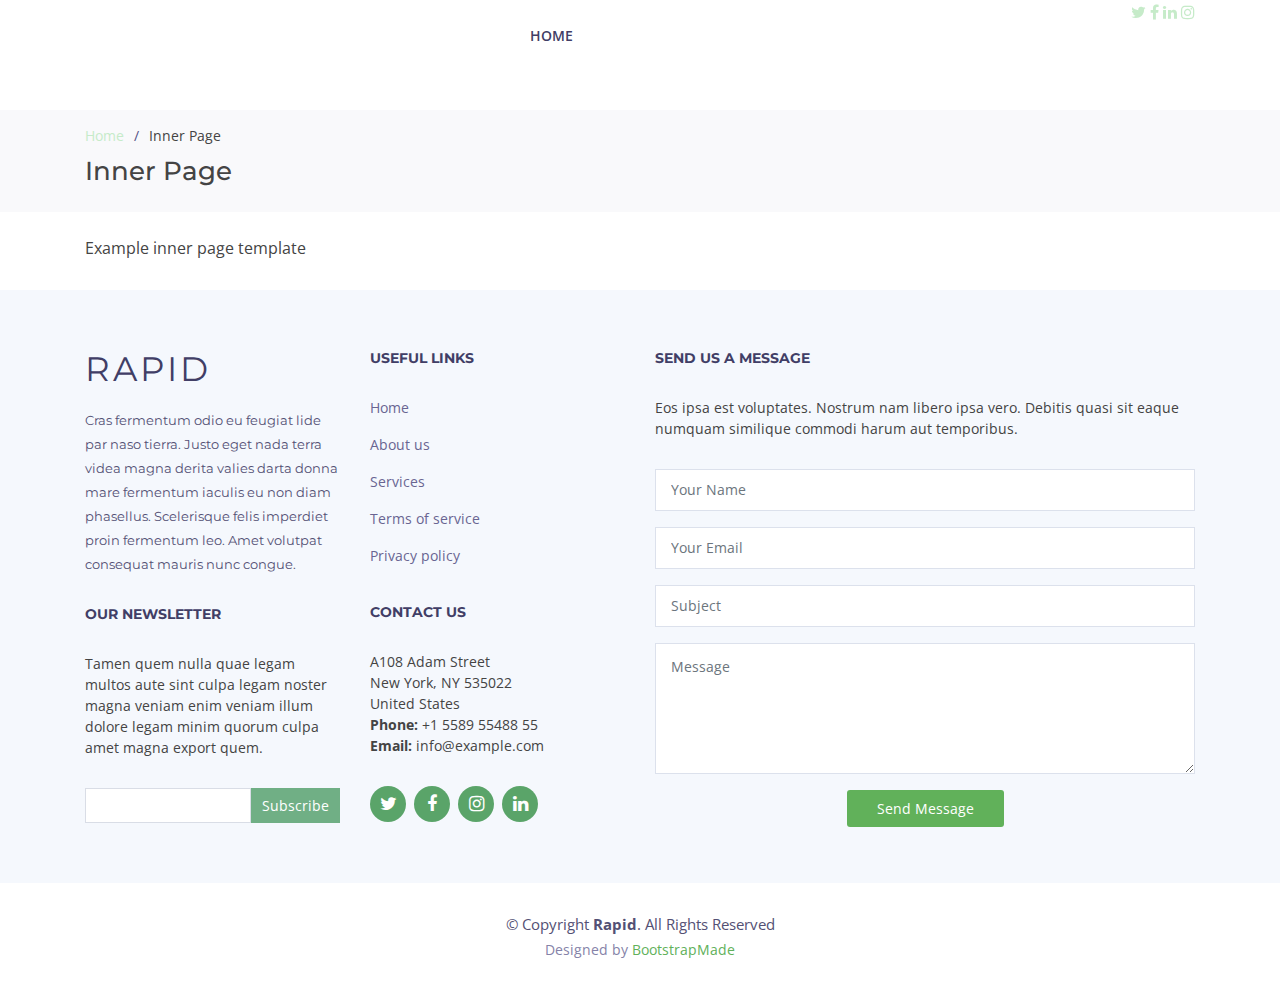
<file: inner-page.html>
<!DOCTYPE html>
<html lang="en">

<head>
  <meta charset="utf-8">
  <meta content="width=device-width, initial-scale=1.0" name="viewport">

  <title>Inner Page - Rapid Bootstrap Template</title>
  <meta content="" name="descriptison">
  <meta content="" name="keywords">

  <!-- Favicons -->
  <link href="assets/img/favicon.png" rel="icon">
  <link href="assets/img/apple-touch-icon.png" rel="apple-touch-icon">

  <!-- Google Fonts -->
  <link href="https://fonts.googleapis.com/css?family=Open+Sans:300,300i,400,400i,600,600i,700,700i|Montserrat:300,400,500,600,700" rel="stylesheet">

  <!-- Vendor CSS Files -->
  <link href="assets/vendor/bootstrap/css/bootstrap.min.css" rel="stylesheet">
  <link href="assets/vendor/font-awesome/css/font-awesome.min.css" rel="stylesheet">
  <link href="assets/vendor/ionicons/css/ionicons.min.css" rel="stylesheet">
  <link href="assets/vendor/venobox/venobox.css" rel="stylesheet">
  <link href="assets/vendor/owl.carousel/assets/owl.carousel.min.css" rel="stylesheet">
  <link href="assets/vendor/aos/aos.css" rel="stylesheet">

  <!-- Template Main CSS File -->
  <link href="assets/css/style.css" rel="stylesheet">

  <!-- =======================================================
  * Template Name: Rapid - v2.2.0
  * Template URL: https://bootstrapmade.com/rapid-multipurpose-bootstrap-business-template/
  * Author: BootstrapMade.com
  * License: https://bootstrapmade.com/license/
  ======================================================== -->
</head>

<body>

  <!-- ======= Top Bar ======= -->
  <div id="topbar" class="d-none d-lg-flex align-items-end fixed-top ">
    <div class="container d-flex justify-content-end">
      <div class="social-links">
        <a href="#" class="twitter"><i class="fa fa-twitter"></i></a>
        <a href="#" class="facebook"><i class="fa fa-facebook"></i></a>
        <a href="#" class="linkedin"><i class="fa fa-linkedin"></i></a>
        <a href="#" class="instagram"><i class="fa fa-instagram"></i></a>
      </div>
    </div>
  </div>

  <!-- ======= Header ======= -->
  <header id="header" class="fixed-top ">
    <div class="container d-flex align-items-center">

      <h1 class="logo mr-auto"><a href="index.html">Rapid</a></h1>
      <!-- Uncomment below if you prefer to use an image logo -->
      <!-- <a href="index.html" class="logo mr-auto"><img src="assets/img/logo.png" alt="" class="img-fluid"></a>-->

      <nav class="main-nav d-none d-lg-block">
        <ul>
          <li class="active"><a href="index.html">Home</a></li>
          <li><a href="#about">About Us</a></li>
          <li><a href="#services">Services</a></li>
          <li><a href="#portfolio">Portfolio</a></li>
          <li><a href="#team">Team</a></li>
          <li class="drop-down"><a href="">Drop Down</a>
            <ul>
              <li><a href="#">Drop Down 1</a></li>
              <li class="drop-down"><a href="#">Drop Down 2</a>
                <ul>
                  <li><a href="#">Deep Drop Down 1</a></li>
                  <li><a href="#">Deep Drop Down 2</a></li>
                  <li><a href="#">Deep Drop Down 3</a></li>
                  <li><a href="#">Deep Drop Down 4</a></li>
                  <li><a href="#">Deep Drop Down 5</a></li>
                </ul>
              </li>
              <li><a href="#">Drop Down 3</a></li>
              <li><a href="#">Drop Down 4</a></li>
              <li><a href="#">Drop Down 5</a></li>
            </ul>
          </li>
          <li><a href="#footer">Contact Us</a></li>
        </ul>
      </nav><!-- .main-nav-->

    </div>
  </header><!-- End Header -->

  <main id="main">

    <!-- ======= Breadcrumbs ======= -->
    <section id="breadcrumbs" class="breadcrumbs">
      <div class="container">

        <ol>
          <li><a href="index.html">Home</a></li>
          <li>Inner Page</li>
        </ol>
        <h2>Inner Page</h2>

      </div>
    </section><!-- End Breadcrumbs -->

    <section class="inner-page pt-4">
      <div class="container">
        <p>
          Example inner page template
        </p>
      </div>
    </section>

  </main><!-- End #main -->

  <!-- ======= Footer ======= -->
  <footer id="footer" class="section-bg">
    <div class="footer-top">
      <div class="container">

        <div class="row">

          <div class="col-lg-6">

            <div class="row">

              <div class="col-sm-6">

                <div class="footer-info">
                  <h3>Rapid</h3>
                  <p>Cras fermentum odio eu feugiat lide par naso tierra. Justo eget nada terra videa magna derita valies darta donna mare fermentum iaculis eu non diam phasellus. Scelerisque felis imperdiet proin fermentum leo. Amet volutpat consequat mauris nunc congue.</p>
                </div>

                <div class="footer-newsletter">
                  <h4>Our Newsletter</h4>
                  <p>Tamen quem nulla quae legam multos aute sint culpa legam noster magna veniam enim veniam illum dolore legam minim quorum culpa amet magna export quem.</p>
                  <form action="" method="post">
                    <input type="email" name="email"><input type="submit" value="Subscribe">
                  </form>
                </div>

              </div>

              <div class="col-sm-6">
                <div class="footer-links">
                  <h4>Useful Links</h4>
                  <ul>
                    <li><a href="#">Home</a></li>
                    <li><a href="#about">About us</a></li>
                    <li><a href="#">Services</a></li>
                    <li><a href="#">Terms of service</a></li>
                    <li><a href="#">Privacy policy</a></li>
                  </ul>
                </div>

                <div class="footer-links">
                  <h4>Contact Us</h4>
                  <p>
                    A108 Adam Street <br>
                    New York, NY 535022<br>
                    United States <br>
                    <strong>Phone:</strong> +1 5589 55488 55<br>
                    <strong>Email:</strong> info@example.com<br>
                  </p>
                </div>

                <div class="social-links">
                  <a href="#" class="twitter"><i class="fa fa-twitter"></i></a>
                  <a href="#" class="facebook"><i class="fa fa-facebook"></i></a>
                  <a href="#" class="instagram"><i class="fa fa-instagram"></i></a>
                  <a href="#" class="linkedin"><i class="fa fa-linkedin"></i></a>
                </div>

              </div>

            </div>

          </div>

          <div class="col-lg-6">

            <div class="form">

              <h4>Send us a message</h4>
              <p>Eos ipsa est voluptates. Nostrum nam libero ipsa vero. Debitis quasi sit eaque numquam similique commodi harum aut temporibus.</p>

              <form action="forms/contact.php" method="post" role="form" class="php-email-form">
                <div class="form-group">
                  <input type="text" name="name" class="form-control" id="name" placeholder="Your Name" data-rule="minlen:4" data-msg="Please enter at least 4 chars" />
                  <div class="validate"></div>
                </div>
                <div class="form-group">
                  <input type="email" class="form-control" name="email" id="email" placeholder="Your Email" data-rule="email" data-msg="Please enter a valid email" />
                  <div class="validate"></div>
                </div>
                <div class="form-group">
                  <input type="text" class="form-control" name="subject" id="subject" placeholder="Subject" data-rule="minlen:4" data-msg="Please enter at least 8 chars of subject" />
                  <div class="validate"></div>
                </div>
                <div class="form-group">
                  <textarea class="form-control" name="message" rows="5" data-rule="required" data-msg="Please write something for us" placeholder="Message"></textarea>
                  <div class="validate"></div>
                </div>

                <div class="mb-3">
                  <div class="loading">Loading</div>
                  <div class="error-message"></div>
                  <div class="sent-message">Your message has been sent. Thank you!</div>
                </div>

                <div class="text-center"><button type="submit" title="Send Message">Send Message</button></div>
              </form>

            </div>

          </div>

        </div>

      </div>
    </div>

    <div class="container">
      <div class="copyright">
        &copy; Copyright <strong>Rapid</strong>. All Rights Reserved
      </div>
      <div class="credits">
        <!--
        All the links in the footer should remain intact.
        You can delete the links only if you purchased the pro version.
        Licensing information: https://bootstrapmade.com/license/
        Purchase the pro version with working PHP/AJAX contact form: https://bootstrapmade.com/buy/?theme=Rapid
      -->
        Designed by <a href="https://bootstrapmade.com/">BootstrapMade</a>
      </div>
    </div>
  </footer><!-- End  Footer -->

  <a href="#" class="back-to-top"><i class="fa fa-chevron-up"></i></a>

  <!-- Vendor JS Files -->
  <script src="assets/vendor/jquery/jquery.min.js"></script>
  <script src="assets/vendor/bootstrap/js/bootstrap.bundle.min.js"></script>
  <script src="assets/vendor/jquery.easing/jquery.easing.min.js"></script>
  <script src="assets/vendor/php-email-form/validate.js"></script>
  <script src="assets/vendor/isotope-layout/isotope.pkgd.min.js"></script>
  <script src="assets/vendor/counterup/counterup.min.js"></script>
  <script src="assets/vendor/venobox/venobox.min.js"></script>
  <script src="assets/vendor/owl.carousel/owl.carousel.min.js"></script>
  <script src="assets/vendor/waypoints/jquery.waypoints.min.js"></script>
  <script src="assets/vendor/aos/aos.js"></script>

  <!-- Template Main JS File -->
  <script src="assets/js/main.js"></script>

</body>

</html>
</file>
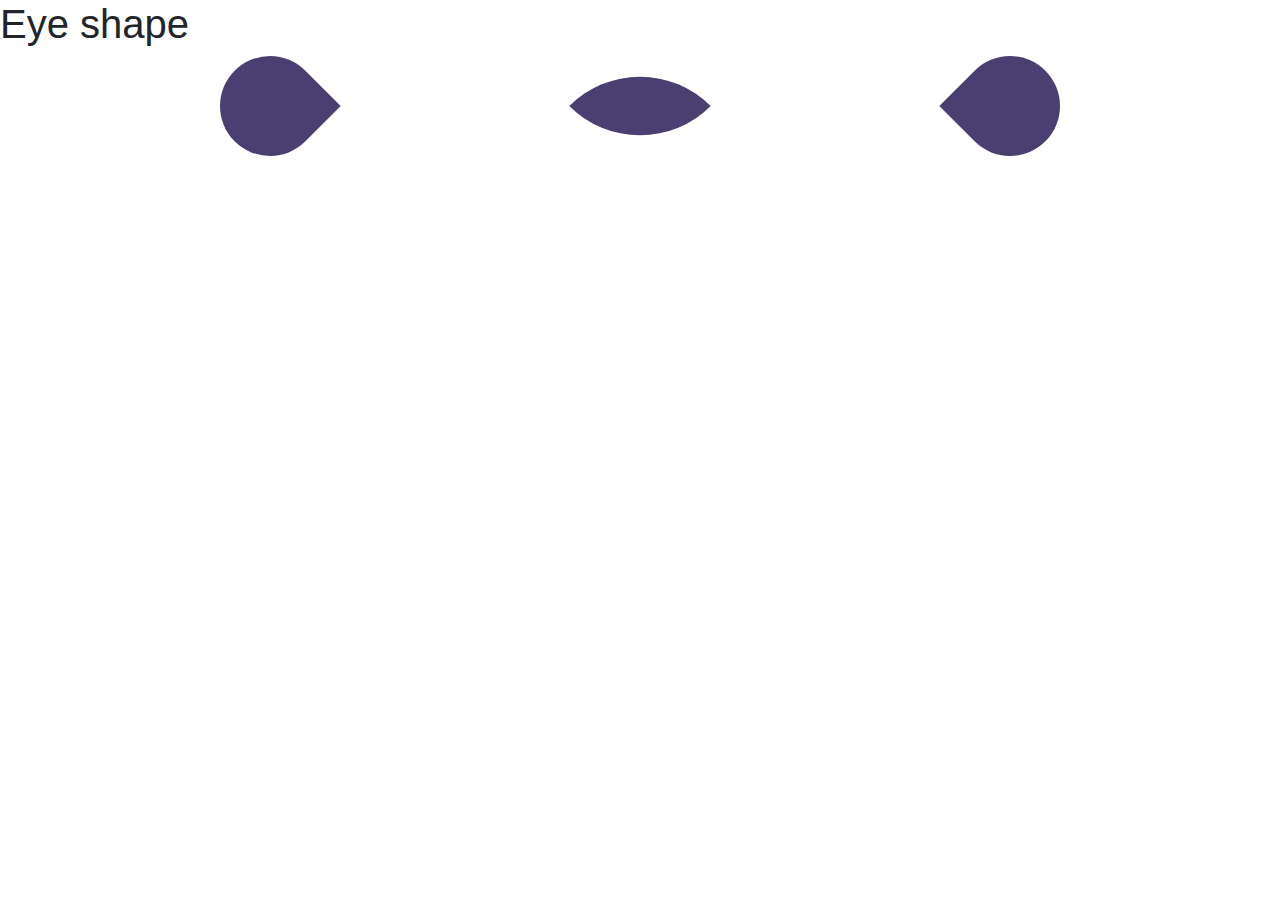
<file: assets/css/test.html>
<!doctype html>
<html lang="en">
  <head>
    <!-- Required meta tags -->
    <meta charset="utf-8">
    <link rel="stylesheet" href="style.css">
    <meta name="viewport" content="width=device-width, initial-scale=1, shrink-to-fit=no">

    <!-- Bootstrap CSS -->
    <link rel="stylesheet" href="https://stackpath.bootstrapcdn.com/bootstrap/4.5.2/css/bootstrap.min.css" integrity="sha384-JcKb8q3iqJ61gNV9KGb8thSsNjpSL0n8PARn9HuZOnIxN0hoP+VmmDGMN5t9UJ0Z" crossorigin="anonymous">

    <title>Hello, world!</title>
  </head>
  <body>
      <h1>Eye shape</h1>
      <div class="container" id="container">
        <div class='eye-shape-left' id="left"></div>
        <div class='eye-shape-center' id="center"></div>
        <div class='eye-shape-right' id="right"></div>
      </div>

    <!-- Optional JavaScript -->
    <!-- jQuery first, then Popper.js, then Bootstrap JS -->
    <script src="https://code.jquery.com/jquery-3.5.1.slim.min.js" integrity="sha384-DfXdz2htPH0lsSSs5nCTpuj/zy4C+OGpamoFVy38MVBnE+IbbVYUew+OrCXaRkfj" crossorigin="anonymous"></script>
    <script src="https://cdn.jsdelivr.net/npm/popper.js@1.16.1/dist/umd/popper.min.js" integrity="sha384-9/reFTGAW83EW2RDu2S0VKaIzap3H66lZH81PoYlFhbGU+6BZp6G7niu735Sk7lN" crossorigin="anonymous"></script>
    <script src="https://stackpath.bootstrapcdn.com/bootstrap/4.5.2/js/bootstrap.min.js" integrity="sha384-B4gt1jrGC7Jh4AgTPSdUtOBvfO8shuf57BaghqFfPlYxofvL8/KUEfYiJOMMV+rV" crossorigin="anonymous"></script>
  </body>
</html>
</file>
<file: assets/vendor/venobox/venobox.css>
/* ------ venobox.css --------*/
.vbox-overlay *, .vbox-overlay *:before, .vbox-overlay *:after{
    -webkit-backface-visibility: hidden;
    -webkit-box-sizing:border-box;
    -moz-box-sizing:border-box;
    box-sizing:border-box;
}
.vbox-overlay * { 
    -webkit-backface-visibility: visible;
    backface-visibility: visible;
}
.vbox-overlay{
    display: -webkit-flex;
    display: flex;
    -webkit-flex-direction: column;
    flex-direction: column;
    -webkit-justify-content: center;
    justify-content: center;
    -webkit-align-items: center;
    align-items: center;
    position: fixed;
    left: 0;
    top: 0;
    bottom: 0;
    right: 0;
    z-index: 999999;
}

/* ----- navigation ----- */
.vbox-title{
    width: 100%;
    height: 40px;
    float: left;
    text-align: center;
    line-height: 28px;
    font-size: 12px;
    padding: 6px 50px;
    overflow: hidden;
    position: fixed;
    display: none;
    left: 0;
    z-index: 89;
}
.vbox-close{
    cursor: pointer;
    position: fixed;
    top: -1px;
    right: 0;
    width: 50px;
    height: 40px;
    padding: 6px;
    display: block;
    background-position:10px center;
    overflow: hidden;
    font-size: 24px;
    line-height: 1;
    text-align: center;
    z-index: 99;
}
.vbox-left{
    cursor: pointer;
    position: fixed;
    left: 0;
    height: 40px;
    overflow: hidden;
    line-height: 28px;
    font-size: 12px;
    z-index: 99;
    display: flex;
    align-items:center;
}
.vbox-num{
    display: inline-block;
    margin: 6px 0 6px 15px;
}
/* ----- Social share ----- */
.vbox-share{
    line-height: 28px;
    font-size: 12px;
    overflow: hidden;
    position: fixed;
    left: 0;
    z-index: 98;
    display: flex;
    align-items:center;
    justify-content: center;
    width: 100%;
    text-align: center;
}
.vbox-share svg{
    max-height: 28px;
    width: 28px;
    z-index: 10;
    margin-left: 12px;
    margin-top: 6px;
    margin-bottom: 6px;
    vertical-align: middle;
}


/* ----- navigation ARROWS ----- */
.vbox-next, .vbox-prev{
    position: fixed;
    top: 50%;
    margin-top: -15px;
    overflow: hidden;
    cursor: pointer;
    display: block;
    width: 45px;
    height: 45px;
    z-index: 99;
}
.vbox-next span, .vbox-prev span{
    position: relative;
    width: 20px;
    height: 20px;
    border: 2px solid transparent;
    border-top-color: #B6B6B6;
    border-right-color: #B6B6B6;
    text-indent: -100px;
    position: absolute;
    top: 8px;
    display: block;
}
.vbox-prev{
    left: 15px;
}
.vbox-next{
    right: 15px;
}
.vbox-prev span{
    left: 10px;
    -ms-transform: rotate(-135deg);
    -webkit-transform: rotate(-135deg);
    transform: rotate(-135deg);
}
.vbox-next span{
    -ms-transform: rotate(45deg);
    -webkit-transform: rotate(45deg);
    transform: rotate(45deg);
    right: 10px;
}
/* ------- inline window ------ */
.vbox-inline{
    width: 420px;
    height: 315px;
    height: 70vh;
    padding: 10px;
    background: #fff;
    margin: 0 auto;
    overflow: auto;
    text-align: left;
}
/* ------- Video & iFrames window ------ */
.venoframe{
    max-width: 100%;
    width: 100%;
    border: none;
    width: 100%;
    height: 260px;
    height: 70vh;
}
.venoframe.vbvid{
    height: 260px;
}
@media (min-width: 768px) {
    .venoframe, .vbox-inline{
        width: 90%;
        height: 360px;
        height: 70vh;
    }
    .venoframe.vbvid{
        width: 640px;
        height: 360px;
    }
}
@media (min-width: 992px) {
    .venoframe, .vbox-inline{
        max-width: 1200px;
        width: 80%;
        height: 540px;
        height: 70vh;
    }
    .venoframe.vbvid{
        width: 960px;
        height: 540px;
    }
}
/* 
Please do NOT edit this part! 
or at least read this note: http://i.imgur.com/7C0ws9e.gif
*/
.vbox-open{
    overflow: hidden;
}
.vbox-container{
    position: absolute;
    left: 0;
    right: 0;
    top: 0;
    bottom: 0;
    overflow-x: hidden;
    overflow-y: scroll;
    overflow-scrolling: touch;
    -webkit-overflow-scrolling: touch;
    z-index: 20;
    max-height: 100%;

}

.vbox-content{
    text-align: center;
    float: left;
    width: 100%;
    position: relative;
    overflow: hidden;
    padding: 20px 4%;
}
.vbox-container img{
    max-width: 100%;
    height: auto;
}
.vbox-figlio{
    box-shadow: 0 0 12px rgba(0,0,0,0.19), 0 6px 6px rgba(0,0,0,0.23);
    max-width: 100%;
    text-align: initial;
}
img.vbox-figlio{
    -webkit-user-select: none;
-khtml-user-select: none;
-moz-user-select: none;
-o-user-select: none;
user-select: none;
}
.vbox-content.swipe-left{
    margin-left: -200px !important;
}
.vbox-content.swipe-right{
    margin-left: 200px !important;
}
.vbox-animated{
    webkit-transition: margin 300ms ease-out;
    transition: margin 300ms ease-out;
}

/* ---------- preloader ----------
 * SPINKIT 
 * http://tobiasahlin.com/spinkit/
-------------------------------- */
.sk-double-bounce,.sk-rotating-plane{width:40px;height:40px;margin:40px auto}.sk-rotating-plane{background-color:#333;-webkit-animation:sk-rotatePlane 1.2s infinite ease-in-out;animation:sk-rotatePlane 1.2s infinite ease-in-out}@-webkit-keyframes sk-rotatePlane{0%{-webkit-transform:perspective(120px) rotateX(0) rotateY(0);transform:perspective(120px) rotateX(0) rotateY(0)}50%{-webkit-transform:perspective(120px) rotateX(-180.1deg) rotateY(0);transform:perspective(120px) rotateX(-180.1deg) rotateY(0)}100%{-webkit-transform:perspective(120px) rotateX(-180deg) rotateY(-179.9deg);transform:perspective(120px) rotateX(-180deg) rotateY(-179.9deg)}}@keyframes sk-rotatePlane{0%{-webkit-transform:perspective(120px) rotateX(0) rotateY(0);transform:perspective(120px) rotateX(0) rotateY(0)}50%{-webkit-transform:perspective(120px) rotateX(-180.1deg) rotateY(0);transform:perspective(120px) rotateX(-180.1deg) rotateY(0)}100%{-webkit-transform:perspective(120px) rotateX(-180deg) rotateY(-179.9deg);transform:perspective(120px) rotateX(-180deg) rotateY(-179.9deg)}}.sk-double-bounce{position:relative}.sk-double-bounce .sk-child{width:100%;height:100%;border-radius:50%;background-color:#333;opacity:.6;position:absolute;top:0;left:0;-webkit-animation:sk-doubleBounce 2s infinite ease-in-out;animation:sk-doubleBounce 2s infinite ease-in-out}.sk-chasing-dots .sk-child,.sk-spinner-pulse,.sk-three-bounce .sk-child{background-color:#333;border-radius:100%}.sk-double-bounce .sk-double-bounce2{-webkit-animation-delay:-1s;animation-delay:-1s}@-webkit-keyframes sk-doubleBounce{0%,100%{-webkit-transform:scale(0);transform:scale(0)}50%{-webkit-transform:scale(1);transform:scale(1)}}@keyframes sk-doubleBounce{0%,100%{-webkit-transform:scale(0);transform:scale(0)}50%{-webkit-transform:scale(1);transform:scale(1)}}.sk-wave{margin:40px auto;width:50px;height:40px;text-align:center;font-size:10px}.sk-wave .sk-rect{background-color:#333;height:100%;width:6px;display:inline-block;-webkit-animation:sk-waveStretchDelay 1.2s infinite ease-in-out;animation:sk-waveStretchDelay 1.2s infinite ease-in-out}.sk-wave .sk-rect1{-webkit-animation-delay:-1.2s;animation-delay:-1.2s}.sk-wave .sk-rect2{-webkit-animation-delay:-1.1s;animation-delay:-1.1s}.sk-wave .sk-rect3{-webkit-animation-delay:-1s;animation-delay:-1s}.sk-wave .sk-rect4{-webkit-animation-delay:-.9s;animation-delay:-.9s}.sk-wave .sk-rect5{-webkit-animation-delay:-.8s;animation-delay:-.8s}@-webkit-keyframes sk-waveStretchDelay{0%,100%,40%{-webkit-transform:scaleY(.4);transform:scaleY(.4)}20%{-webkit-transform:scaleY(1);transform:scaleY(1)}}@keyframes sk-waveStretchDelay{0%,100%,40%{-webkit-transform:scaleY(.4);transform:scaleY(.4)}20%{-webkit-transform:scaleY(1);transform:scaleY(1)}}.sk-wandering-cubes{margin:40px auto;width:40px;height:40px;position:relative}.sk-wandering-cubes .sk-cube{background-color:#333;width:10px;height:10px;position:absolute;top:0;left:0;-webkit-animation:sk-wanderingCube 1.8s ease-in-out -1.8s infinite both;animation:sk-wanderingCube 1.8s ease-in-out -1.8s infinite both}.sk-chasing-dots,.sk-spinner-pulse{width:40px;height:40px;margin:40px auto}.sk-wandering-cubes .sk-cube2{-webkit-animation-delay:-.9s;animation-delay:-.9s}@-webkit-keyframes sk-wanderingCube{0%{-webkit-transform:rotate(0);transform:rotate(0)}25%{-webkit-transform:translateX(30px) rotate(-90deg) scale(.5);transform:translateX(30px) rotate(-90deg) scale(.5)}50%{-webkit-transform:translateX(30px) translateY(30px) rotate(-179deg);transform:translateX(30px) translateY(30px) rotate(-179deg)}50.1%{-webkit-transform:translateX(30px) translateY(30px) rotate(-180deg);transform:translateX(30px) translateY(30px) rotate(-180deg)}75%{-webkit-transform:translateX(0) translateY(30px) rotate(-270deg) scale(.5);transform:translateX(0) translateY(30px) rotate(-270deg) scale(.5)}100%{-webkit-transform:rotate(-360deg);transform:rotate(-360deg)}}@keyframes sk-wanderingCube{0%{-webkit-transform:rotate(0);transform:rotate(0)}25%{-webkit-transform:translateX(30px) rotate(-90deg) scale(.5);transform:translateX(30px) rotate(-90deg) scale(.5)}50%{-webkit-transform:translateX(30px) translateY(30px) rotate(-179deg);transform:translateX(30px) translateY(30px) rotate(-179deg)}50.1%{-webkit-transform:translateX(30px) translateY(30px) rotate(-180deg);transform:translateX(30px) translateY(30px) rotate(-180deg)}75%{-webkit-transform:translateX(0) translateY(30px) rotate(-270deg) scale(.5);transform:translateX(0) translateY(30px) rotate(-270deg) scale(.5)}100%{-webkit-transform:rotate(-360deg);transform:rotate(-360deg)}}.sk-spinner-pulse{-webkit-animation:sk-pulseScaleOut 1s infinite ease-in-out;animation:sk-pulseScaleOut 1s infinite ease-in-out}@-webkit-keyframes sk-pulseScaleOut{0%{-webkit-transform:scale(0);transform:scale(0)}100%{-webkit-transform:scale(1);transform:scale(1);opacity:0}}@keyframes sk-pulseScaleOut{0%{-webkit-transform:scale(0);transform:scale(0)}100%{-webkit-transform:scale(1);transform:scale(1);opacity:0}}.sk-chasing-dots{position:relative;text-align:center;-webkit-animation:sk-chasingDotsRotate 2s infinite linear;animation:sk-chasingDotsRotate 2s infinite linear}.sk-chasing-dots .sk-child{width:60%;height:60%;display:inline-block;position:absolute;top:0;-webkit-animation:sk-chasingDotsBounce 2s infinite ease-in-out;animation:sk-chasingDotsBounce 2s infinite ease-in-out}.sk-chasing-dots .sk-dot2{top:auto;bottom:0;-webkit-animation-delay:-1s;animation-delay:-1s}@-webkit-keyframes sk-chasingDotsRotate{100%{-webkit-transform:rotate(360deg);transform:rotate(360deg)}}@keyframes sk-chasingDotsRotate{100%{-webkit-transform:rotate(360deg);transform:rotate(360deg)}}@-webkit-keyframes sk-chasingDotsBounce{0%,100%{-webkit-transform:scale(0);transform:scale(0)}50%{-webkit-transform:scale(1);transform:scale(1)}}@keyframes sk-chasingDotsBounce{0%,100%{-webkit-transform:scale(0);transform:scale(0)}50%{-webkit-transform:scale(1);transform:scale(1)}}.sk-three-bounce{margin:40px auto;width:80px;text-align:center}.sk-three-bounce .sk-child{width:20px;height:20px;display:inline-block;-webkit-animation:sk-three-bounce 1.4s ease-in-out 0s infinite both;animation:sk-three-bounce 1.4s ease-in-out 0s infinite both}.sk-circle .sk-child:before,.sk-fading-circle .sk-circle:before{display:block;border-radius:100%;content:'';background-color:#333}.sk-three-bounce .sk-bounce1{-webkit-animation-delay:-.32s;animation-delay:-.32s}.sk-three-bounce .sk-bounce2{-webkit-animation-delay:-.16s;animation-delay:-.16s}@-webkit-keyframes sk-three-bounce{0%,100%,80%{-webkit-transform:scale(0);transform:scale(0)}40%{-webkit-transform:scale(1);transform:scale(1)}}@keyframes sk-three-bounce{0%,100%,80%{-webkit-transform:scale(0);transform:scale(0)}40%{-webkit-transform:scale(1);transform:scale(1)}}.sk-circle{margin:40px auto;width:40px;height:40px;position:relative}.sk-circle .sk-child{width:100%;height:100%;position:absolute;left:0;top:0}.sk-circle .sk-child:before{margin:0 auto;width:15%;height:15%;-webkit-animation:sk-circleBounceDelay 1.2s infinite ease-in-out both;animation:sk-circleBounceDelay 1.2s infinite ease-in-out both}.sk-circle .sk-circle2{-webkit-transform:rotate(30deg);-ms-transform:rotate(30deg);transform:rotate(30deg)}.sk-circle .sk-circle3{-webkit-transform:rotate(60deg);-ms-transform:rotate(60deg);transform:rotate(60deg)}.sk-circle .sk-circle4{-webkit-transform:rotate(90deg);-ms-transform:rotate(90deg);transform:rotate(90deg)}.sk-circle .sk-circle5{-webkit-transform:rotate(120deg);-ms-transform:rotate(120deg);transform:rotate(120deg)}.sk-circle .sk-circle6{-webkit-transform:rotate(150deg);-ms-transform:rotate(150deg);transform:rotate(150deg)}.sk-circle .sk-circle7{-webkit-transform:rotate(180deg);-ms-transform:rotate(180deg);transform:rotate(180deg)}.sk-circle .sk-circle8{-webkit-transform:rotate(210deg);-ms-transform:rotate(210deg);transform:rotate(210deg)}.sk-circle .sk-circle9{-webkit-transform:rotate(240deg);-ms-transform:rotate(240deg);transform:rotate(240deg)}.sk-circle .sk-circle10{-webkit-transform:rotate(270deg);-ms-transform:rotate(270deg);transform:rotate(270deg)}.sk-circle .sk-circle11{-webkit-transform:rotate(300deg);-ms-transform:rotate(300deg);transform:rotate(300deg)}.sk-circle .sk-circle12{-webkit-transform:rotate(330deg);-ms-transform:rotate(330deg);transform:rotate(330deg)}.sk-circle .sk-circle2:before{-webkit-animation-delay:-1.1s;animation-delay:-1.1s}.sk-circle .sk-circle3:before{-webkit-animation-delay:-1s;animation-delay:-1s}.sk-circle .sk-circle4:before{-webkit-animation-delay:-.9s;animation-delay:-.9s}.sk-circle .sk-circle5:before{-webkit-animation-delay:-.8s;animation-delay:-.8s}.sk-circle .sk-circle6:before{-webkit-animation-delay:-.7s;animation-delay:-.7s}.sk-circle .sk-circle7:before{-webkit-animation-delay:-.6s;animation-delay:-.6s}.sk-circle .sk-circle8:before{-webkit-animation-delay:-.5s;animation-delay:-.5s}.sk-circle .sk-circle9:before{-webkit-animation-delay:-.4s;animation-delay:-.4s}.sk-circle .sk-circle10:before{-webkit-animation-delay:-.3s;animation-delay:-.3s}.sk-circle .sk-circle11:before{-webkit-animation-delay:-.2s;animation-delay:-.2s}.sk-circle .sk-circle12:before{-webkit-animation-delay:-.1s;animation-delay:-.1s}@-webkit-keyframes sk-circleBounceDelay{0%,100%,80%{-webkit-transform:scale(0);transform:scale(0)}40%{-webkit-transform:scale(1);transform:scale(1)}}@keyframes sk-circleBounceDelay{0%,100%,80%{-webkit-transform:scale(0);transform:scale(0)}40%{-webkit-transform:scale(1);transform:scale(1)}}.sk-cube-grid{width:40px;height:40px;margin:40px auto}.sk-cube-grid .sk-cube{width:33.33%;height:33.33%;background-color:#333;float:left;-webkit-animation:sk-cubeGridScaleDelay 1.3s infinite ease-in-out;animation:sk-cubeGridScaleDelay 1.3s infinite ease-in-out}.sk-cube-grid .sk-cube1{-webkit-animation-delay:.2s;animation-delay:.2s}.sk-cube-grid .sk-cube2{-webkit-animation-delay:.3s;animation-delay:.3s}.sk-cube-grid .sk-cube3{-webkit-animation-delay:.4s;animation-delay:.4s}.sk-cube-grid .sk-cube4{-webkit-animation-delay:.1s;animation-delay:.1s}.sk-cube-grid .sk-cube5{-webkit-animation-delay:.2s;animation-delay:.2s}.sk-cube-grid .sk-cube6{-webkit-animation-delay:.3s;animation-delay:.3s}.sk-cube-grid .sk-cube7{-webkit-animation-delay:0ms;animation-delay:0ms}.sk-cube-grid .sk-cube8{-webkit-animation-delay:.1s;animation-delay:.1s}.sk-cube-grid .sk-cube9{-webkit-animation-delay:.2s;animation-delay:.2s}@-webkit-keyframes sk-cubeGridScaleDelay{0%,100%,70%{-webkit-transform:scale3D(1,1,1);transform:scale3D(1,1,1)}35%{-webkit-transform:scale3D(0,0,1);transform:scale3D(0,0,1)}}@keyframes sk-cubeGridScaleDelay{0%,100%,70%{-webkit-transform:scale3D(1,1,1);transform:scale3D(1,1,1)}35%{-webkit-transform:scale3D(0,0,1);transform:scale3D(0,0,1)}}.sk-fading-circle{margin:40px auto;width:40px;height:40px;position:relative}.sk-fading-circle .sk-circle{width:100%;height:100%;position:absolute;left:0;top:0}.sk-fading-circle .sk-circle:before{margin:0 auto;width:15%;height:15%;-webkit-animation:sk-circleFadeDelay 1.2s infinite ease-in-out both;animation:sk-circleFadeDelay 1.2s infinite ease-in-out both}.sk-fading-circle .sk-circle2{-webkit-transform:rotate(30deg);-ms-transform:rotate(30deg);transform:rotate(30deg)}.sk-fading-circle .sk-circle3{-webkit-transform:rotate(60deg);-ms-transform:rotate(60deg);transform:rotate(60deg)}.sk-fading-circle .sk-circle4{-webkit-transform:rotate(90deg);-ms-transform:rotate(90deg);transform:rotate(90deg)}.sk-fading-circle .sk-circle5{-webkit-transform:rotate(120deg);-ms-transform:rotate(120deg);transform:rotate(120deg)}.sk-fading-circle .sk-circle6{-webkit-transform:rotate(150deg);-ms-transform:rotate(150deg);transform:rotate(150deg)}.sk-fading-circle .sk-circle7{-webkit-transform:rotate(180deg);-ms-transform:rotate(180deg);transform:rotate(180deg)}.sk-fading-circle .sk-circle8{-webkit-transform:rotate(210deg);-ms-transform:rotate(210deg);transform:rotate(210deg)}.sk-fading-circle .sk-circle9{-webkit-transform:rotate(240deg);-ms-transform:rotate(240deg);transform:rotate(240deg)}.sk-fading-circle .sk-circle10{-webkit-transform:rotate(270deg);-ms-transform:rotate(270deg);transform:rotate(270deg)}.sk-fading-circle .sk-circle11{-webkit-transform:rotate(300deg);-ms-transform:rotate(300deg);transform:rotate(300deg)}.sk-fading-circle .sk-circle12{-webkit-transform:rotate(330deg);-ms-transform:rotate(330deg);transform:rotate(330deg)}.sk-fading-circle .sk-circle2:before{-webkit-animation-delay:-1.1s;animation-delay:-1.1s}.sk-fading-circle .sk-circle3:before{-webkit-animation-delay:-1s;animation-delay:-1s}.sk-fading-circle .sk-circle4:before{-webkit-animation-delay:-.9s;animation-delay:-.9s}.sk-fading-circle .sk-circle5:before{-webkit-animation-delay:-.8s;animation-delay:-.8s}.sk-fading-circle .sk-circle6:before{-webkit-animation-delay:-.7s;animation-delay:-.7s}.sk-fading-circle .sk-circle7:before{-webkit-animation-delay:-.6s;animation-delay:-.6s}.sk-fading-circle .sk-circle8:before{-webkit-animation-delay:-.5s;animation-delay:-.5s}.sk-fading-circle .sk-circle9:before{-webkit-animation-delay:-.4s;animation-delay:-.4s}.sk-fading-circle .sk-circle10:before{-webkit-animation-delay:-.3s;animation-delay:-.3s}.sk-fading-circle .sk-circle11:before{-webkit-animation-delay:-.2s;animation-delay:-.2s}.sk-fading-circle .sk-circle12:before{-webkit-animation-delay:-.1s;animation-delay:-.1s}@-webkit-keyframes sk-circleFadeDelay{0%,100%,39%{opacity:0}40%{opacity:1}}@keyframes sk-circleFadeDelay{0%,100%,39%{opacity:0}40%{opacity:1}}.sk-folding-cube{margin:40px auto;width:40px;height:40px;position:relative;-webkit-transform:rotateZ(45deg);transform:rotateZ(45deg)}.sk-folding-cube .sk-cube{float:left;width:50%;height:50%;position:relative;-webkit-transform:scale(1.1);-ms-transform:scale(1.1);transform:scale(1.1)}.sk-folding-cube .sk-cube:before{content:'';position:absolute;top:0;left:0;width:100%;height:100%;background-color:#333;-webkit-animation:sk-foldCubeAngle 2.4s infinite linear both;animation:sk-foldCubeAngle 2.4s infinite linear both;-webkit-transform-origin:100% 100%;-ms-transform-origin:100% 100%;transform-origin:100% 100%}.sk-folding-cube .sk-cube2{-webkit-transform:scale(1.1) rotateZ(90deg);transform:scale(1.1) rotateZ(90deg)}.sk-folding-cube .sk-cube3{-webkit-transform:scale(1.1) rotateZ(180deg);transform:scale(1.1) rotateZ(180deg)}.sk-folding-cube .sk-cube4{-webkit-transform:scale(1.1) rotateZ(270deg);transform:scale(1.1) rotateZ(270deg)}.sk-folding-cube .sk-cube2:before{-webkit-animation-delay:.3s;animation-delay:.3s}.sk-folding-cube .sk-cube3:before{-webkit-animation-delay:.6s;animation-delay:.6s}.sk-folding-cube .sk-cube4:before{-webkit-animation-delay:.9s;animation-delay:.9s}@-webkit-keyframes sk-foldCubeAngle{0%,10%{-webkit-transform:perspective(140px) rotateX(-180deg);transform:perspective(140px) rotateX(-180deg);opacity:0}25%,75%{-webkit-transform:perspective(140px) rotateX(0);transform:perspective(140px) rotateX(0);opacity:1}100%,90%{-webkit-transform:perspective(140px) rotateY(180deg);transform:perspective(140px) rotateY(180deg);opacity:0}}@keyframes sk-foldCubeAngle{0%,10%{-webkit-transform:perspective(140px) rotateX(-180deg);transform:perspective(140px) rotateX(-180deg);opacity:0}25%,75%{-webkit-transform:perspective(140px) rotateX(0);transform:perspective(140px) rotateX(0);opacity:1}100%,90%{-webkit-transform:perspective(140px) rotateY(180deg);transform:perspective(140px) rotateY(180deg);opacity:0}}
</file>
<file: assets/css/style.css>
.wrapper {
  background-color: teal;
}

.eye-shape-left {
  margin: 0 auto;
  width: 300px;
  height: 300px;
  background-color:#4B3F72;
  border-radius: 100% 0px 100% 100%; 
  transform: rotate(45deg); 
}

.eye-shape-center {
  margin: 0 auto;
  width: 300px;
  height: 300px;
  background-color:#4B3F72;
  border-radius: 100% 0px 100% 0px; 
  transform: rotate(45deg); 
}


.eye-shape-right {
  margin: 0 auto;
  width: 300px;
  height: 300px;
  background-color: #4B3F72;
  border-radius: 100% 100% 100% 0px; 
  transform: rotate(45deg); 
}


#container {
  display: flex;                  /* establish flex container */
  flex-direction: row;            /* default value; can be omitted */
  flex-wrap: nowrap;              /* default value; can be omitted */
  justify-content: space-between; /* switched from default (flex-start, see below) */
}
#container > div {
  width: 100px;
  height: 100px;
}

body {
  background: #fff;
  color: #444;
  font-family: "Open Sans", sans-serif;
}

a {
  color: #c6ebc9;
  transition: 0.5s;
}

a:hover, a:active, a:focus {
  color:#c6ebc9;
  outline: none;
  text-decoration: none;
}

p {
  padding: 0;
  margin: 0 0 30px 0;
}

h1, h2, h3, h4, h5, h6 {
  font-family: "Montserrat", sans-serif;
  font-weight: 400;
  margin: 0 0 20px 0;
  padding: 0;
}

/* Back to top button */
.back-to-top {
  position: fixed;
  display: none;
  background: #61b15a;
  color: #fff;
  width: 44px;
  height: 44px;
  text-align: center;
  line-height: 1;
  font-size: 16px;
  border-radius: 50%;
  right: 15px;
  bottom: 15px;
  transition: background 0.5s;
  z-index: 11;
}

.back-to-top i {
  padding-top: 12px;
  color: #fff;
}

@media (max-width: 768px) {
  .back-to-top {
    bottom: 15px;
  }
}

/* Prelaoder */
#preloader {
  position: fixed;
  top: 0;
  left: 0;
  right: 0;
  bottom: 0;
  z-index: 9999;
  overflow: hidden;
  background: #fff;
}

#preloader:before {
  content: "";
  position: fixed;
  top: calc(50% - 30px);
  left: calc(50% - 30px);
  border: 6px solid #f2f2f2;
  border-top: 6px solid #5aa469;
  border-radius: 50%;
  width: 60px;
  height: 60px;
  -webkit-animation: animate-preloader 1s linear infinite;
  animation: animate-preloader 1s linear infinite;
}

@-webkit-keyframes animate-preloader {
  0% {
    transform: rotate(0deg);
  }
  100% {
    transform: rotate(360deg);
  }
}

@keyframes animate-preloader {
  0% {
    transform: rotate(0deg);
  }
  100% {
    transform: rotate(360deg);
  }
}

/*--------------------------------------------------------------
# Disable aos animation delay on mobile devices
--------------------------------------------------------------*/
@media screen and (max-width: 768px) {
  [data-aos-delay] {
    transition-delay: 0 !important;
  }
}


/*--------------------------------------------------------------
# Header
--------------------------------------------------------------*/
#header {
  background: #fff;
  transition: all 0.5s;
  z-index: 997;
  padding: 15px 0;
 
}

#header.header-transparent {
  background: #61b15a;
}

#header.header-scrolled {
  top: 0;
  background:#70af85;
  box-shadow: 0px 0px 30px rgba(127, 137, 161, 0.3);
}

#header .logo {
  font-size: 36px;
  margin: 0;
  padding: 0;
  line-height: 1;
  font-weight: 400;
  letter-spacing: 3px;
  text-transform: uppercase;
}

#header .logo a {
  color: #fff;
}

#header .logo img {
  max-height: 40px;
}

@media (max-width: 992px) {
  #header {
    top: 0;
  }
  #header .logo {
    font-size: 28px;
  }
}

/*--------------------------------------------------------------
# Navigation Menu
--------------------------------------------------------------*/
/* Desktop Navigation */
.main-nav {
  /* Drop Down */
  /* Deep Drop Down */
}

.main-nav, .main-nav * {
  margin: 0;
  padding: 0;
  list-style: none;
}

.main-nav > ul > li {
  position: relative;
  white-space: nowrap;
  float: left;
  padding-left: 30px;
}

.main-nav a {
  display: block;
  position: relative;
  color:#fff;
  padding: 10px 0;
  transition: 0.3s;
  font-size: 14px;
  font-family: "Open Sans", sans-serif;
  text-transform: uppercase;
  font-weight: 600;
}

.main-nav a:hover, .main-nav .active > a, .main-nav li:hover > a {
  color:#413e66;
  text-decoration: none;
}

.main-nav .drop-down ul {
  display: block;
  position: absolute;
  left: 15px;
  top: calc(100% - 30px);
  z-index: 99;
  opacity: 0;
  visibility: hidden;
  padding: 10px 0;
  background: #fff;
  box-shadow: 0px 0px 30px rgba(127, 137, 161, 0.25);
  transition: ease all 0.3s;
}

.main-nav .drop-down:hover > ul {
  opacity: 1;
  top: 100%;
  visibility: visible;
}

.main-nav .drop-down li {
  min-width: 180px;
  position: relative;
}

.main-nav .drop-down ul a {
  padding: 10px 20px;
  font-size: 14px;
  font-weight: 500;
  text-transform: none;
  color: #065e77;
}

.main-nav .drop-down ul a:hover, .main-nav .drop-down ul .active > a, .main-nav .drop-down ul li:hover > a {
  color:  #61b15a;
}

.main-nav .drop-down > a:after {
  content: "\f107";
  font-family: FontAwesome;
  padding-left: 10px;
}

.main-nav .drop-down .drop-down ul {
  top: 0;
  left: calc(100% - 30px);
}

.main-nav .drop-down .drop-down:hover > ul {
  opacity: 1;
  top: 0;
  left: 100%;
}

.main-nav .drop-down .drop-down > a {
  padding-right: 35px;
}

.main-nav .drop-down .drop-down > a:after {
  content: "\f105";
  position: absolute;
  right: 15px;
}

/* Mobile Navigation */
.mobile-nav {
  position: fixed;
  top: 0;
  bottom: 0;
  z-index: 9999;
  overflow-y: auto;
  left: -260px;
  width: 260px;
  padding-top: 18px;
  background: rgba(40, 38, 70, 0.8);
  transition: 0.4s;
}

.mobile-nav * {
  margin: 0;
  padding: 0;
  list-style: none;
}

.mobile-nav a {
  display: block;
  position: relative;
  color: #fff;
  padding: 10px 20px;
  font-weight: 500;
}

.mobile-nav a:hover, .mobile-nav .active > a, .mobile-nav li:hover > a {
  color: #70af85;
  text-decoration: none;
}

.mobile-nav .drop-down > a:after {
  content: "\f078";
  font-family: FontAwesome;
  padding-left: 10px;
  position: absolute;
  right: 15px;
}

.mobile-nav .active.drop-down > a:after {
  content: "\f077";
}

.mobile-nav .drop-down > a {
  padding-right: 35px;
}

.mobile-nav .drop-down ul {
  display: none;
  overflow: hidden;
}

.mobile-nav .drop-down li {
  padding-left: 20px;
}

.mobile-nav-toggle {
  position: fixed;
  right: 0;
  top: 0;
  z-index: 9998;
  border: 0;
  background: none;
  font-size: 24px;
  transition: all 0.4s;
  outline: none !important;
  line-height: 1;
  cursor: pointer;
  text-align: right;
}

.mobile-nav-toggle i {
  margin: 18px 18px 0 0;
  color: #065e77;
}

.mobile-nav-overly {
  width: 100%;
  height: 100%;
  z-index: 9997;
  top: 0;
  left: 0;
  position: fixed;
  background: rgba(40, 38, 70, 0.8);
  overflow: hidden;
  display: none;
}

.mobile-nav-active {
  overflow: hidden;
}

.mobile-nav-active .mobile-nav {
  left: 0;
}

.mobile-nav-active .mobile-nav-toggle i {
  color: #fff;
}

/*--------------------------------------------------------------
# Hero Section
--------------------------------------------------------------*/
#hero {
  width: 100%;
  height: 100vh;
  position: relative;
  background: #f5f8fd ;
  background-size: cover;
}

@media (max-width: 767px) {
  #hero {
    height: auto;
    padding: 100px 0 60px 0;
  }
  #hero .container {
    height: auto !important;
  }
  #hero .intro-img {
    width: 80%;
  }
}

@media (min-width: 992px) {
  #hero .intro-info {
    padding-top: 80px;
  }
}

@media (max-width: 767px) {
  #hero .intro-info {
    text-align: center;
    padding-top: 40px;
  }
}

#hero .intro-info h2 {
  color: #433d3c;
  margin-bottom: 40px;
  font-size: 48px;
  font-weight: 700;
}

#hero .intro-info h2 span {
  color: #61b15a;
}

@media (max-width: 767px) {
  #hero .intro-info h2 {
    font-size: 34px;
    margin-bottom: 30px;
  }
}

#hero .intro-info .btn-get-started, #hero .intro-info .btn-services {
  font-family: "Montserrat", sans-serif;
  font-size: 13px;
  font-weight: 600;
  text-transform: uppercase;
  letter-spacing: 1px;
  display: inline-block;
  padding: 10px 32px;
  border-radius: 4px;
  transition: 0.5s;
  color: #fff;
  background: #61b15a;
  color: #fff;
}

#hero .intro-info .btn-get-started:hover, #hero .intro-info .btn-services:hover {
  background: #70af85;
}

/*--------------------------------------------------------------
# Sections
--------------------------------------------------------------*/
section {
  overflow: hidden;
}

/* Sections Header
--------------------------------*/
.section-header h3 {
  font-size: 36px;
  color: #413e66;
  text-align: center;
  font-weight: 700;
  position: relative;
  font-family: "Montserrat", sans-serif;
}

.section-header p {
  text-align: center;
  margin: auto;
  font-size: 15px;
  padding-bottom: 60px;
  color: #535074;
  width: 50%;
}

@media (max-width: 767px) {
  .section-header p {
    width: 100%;
  }
}

/* Section with background
--------------------------------*/
.section-bg {
  background: #f5f4f4;
}

/* About Us Section
--------------------------------*/
#about {
  padding: 80px 0;
}

#about .about-content {
  padding-top: 40px;
}

#about .about-content h2 {
  color: #413e66;
  font-family: "Montserrat", sans-serif;
  font-weight: 700;
}

#about .about-content h3 {
  color: #696592;
  font-weight: 400;
  font-size: 22px;
  font-style: italic;
}

#about .about-content ul {
  list-style: none;
  padding: 0;
}

#about .about-content ul li {
  padding-bottom: 10px;
}

#about .about-content ul li i {
  font-size: 20px;
  padding-right: 4px;
  color: #61b15a;
}

#about .about-img {
  position: relative;
  margin: 30px 30px 30px 30px;
}

#about .about-img img {
  width: 100%;
  border: 8px solid #fff;
  transition: .5s;
}

#about .about-img img:hover {
  width: 100%;
  transform: scale(1.03);
}

#about .about-img::before {
  position: absolute;
  left: -31px;
  top: -30px;
  width: 90%;
  height: 92%;
  z-index: -1;
  content: '';
  background-color: #ebf1fa;
  transition: .5s;
}

#about .about-img::after {
  position: absolute;
  right: -31px;
  bottom: -30px;
  width: 90%;
  height: 92%;
  z-index: -1;
  content: '';
  background-color: #ebf1fa;
  transition: .5s;
}

/* Services Section
--------------------------------*/
.table{
  text-align: center;
}

#services {
  padding: 60px 0 40px 0;
}

#services .box {
  padding: 30px;
  position: relative;
  overflow: hidden;
  border-radius: 10px;
  margin: 0 10px 40px 10px;
  background: #fff;
  box-shadow: 0 10px 29px 0 rgba(68, 88, 144, 0.1);
  transition: all 0.3s ease-in-out;
  text-align: center;
}

#services .box:hover {
  transform: scale(1.1);
}

#services .icon {
  margin: 0 auto 15px auto;
  padding-top: 12px;
  display: inline-block;
  text-align: center;
  border-radius: 50%;
  width: 60px;
  height: 60px;
}

#services .icon i {
  font-size: 36px;
  line-height: 1;
}

#services .title {
  font-weight: 700;
  margin-bottom: 15px;
  font-size: 18px;
}

#services .title a {
  color: #111;
}

#services .box:hover .title a {
  color: #1bb1dc;
}

#services .description {
  font-size: 14px;
  line-height: 28px;
  margin-bottom: 0;
  text-align: left;
}

/* Why Us Section
--------------------------------*/
#why-us {
  padding: 60px 0;
}

@media (max-width: 991px) {
  #why-us .why-us-content {
    padding-top: 30px;
  }
}

#why-us .why-us-content .features {
  margin: 0 0 15px 0;
  padding: 0;
}

#why-us .why-us-content .features i {
  font-size: 36px;
  float: left;
}

#why-us .why-us-content .features h4 {
  font-size: 24px;
  font-weight: 600;
  margin-left: 56px;
  color: #413e66;
  margin-bottom: 5px;
}

#why-us .why-us-content .features p {
  font-size: 16px;
  margin-left: 56px;
  color: #555186;
}

#why-us .counters {
  padding-top: 40px;
}

#why-us .counters span {
  font-family: "Montserrat", sans-serif;
  font-weight: bold;
  font-size: 48px;
  display: block;
  color: #555186;
}

#why-us .counters p {
  padding: 0;
  margin: 0 0 20px 0;
  font-family: "Montserrat", sans-serif;
  font-size: 14px;
  color: #8a87b6;
}

/* Call To Action Section
--------------------------------*/
#call-to-action {
  background: #a6a6a4;
  background-size: cover;
  padding: 40px 0;
}

#call-to-action .cta-title {
  color: white;
  font-size: 28px;
  font-weight: 700;
}

#call-to-action .cta-text {
  color: white;
}

@media (min-width: 991px) {
  #call-to-action .cta-btn-container {
    display: flex;
    align-items: center;
    justify-content: flex-end;
  }
}

#call-to-action .cta-btn {
  font-family: "Montserrat", sans-serif;
  font-weight: 700;
  font-size: 16px;
  letter-spacing: 1px;
  display: inline-block;
  padding: 8px 26px;
  border-radius: 3px;
  transition: 0.5s;
  margin: 10px;
  border: 3px solid #fff;
  color: #fff;
}

#call-to-action .cta-btn:hover {
  background: #61b15a;
  border: 3px solid #61b15a;
}

/* Features Section
--------------------------------*/
#features {
  padding: 80px 0;
}

#features h4 {
  font-weight: 600;
  font-size: 24px;
}

/* Portfolio Section
--------------------------------*/
#portfolio {
  padding: 60px 0;
}

#portfolio #portfolio-flters {
  padding: 0;
  margin: 5px 0 35px 0;
  list-style: none;
  text-align: center;
}

#portfolio #portfolio-flters li {
  cursor: pointer;
  margin: 15px 15px 15px 0;
  display: inline-block;
  padding: 6px 10px;
  font-size: 16px;
  line-height: 20px;
  color: #413e66;
  margin-bottom: 5px;
  transition: all 0.3s ease-in-out;
}

#portfolio #portfolio-flters li:hover, #portfolio #portfolio-flters li.filter-active {
  color: #61b15a;
}

#portfolio #portfolio-flters li:last-child {
  margin-right: 0;
}

#portfolio .portfolio-item {
  position: relative;
  overflow: hidden;
  margin-bottom: 30px;
}

#portfolio .portfolio-item .portfolio-wrap {
  overflow: hidden;
  position: relative;
  margin: 0;
}

#portfolio .portfolio-item .portfolio-wrap:hover img {
  opacity: 0.4;
  transition: 0.3s;
}

#portfolio .portfolio-item .portfolio-wrap .portfolio-info {
  position: absolute;
  top: 0;
  right: 0;
  bottom: 0;
  left: 0;
  display: flex;
  justify-content: center;
  align-items: center;
  flex-direction: column;
  text-align: center;
  opacity: 0;
  transition: 0.2s linear;
}

#portfolio .portfolio-item .portfolio-wrap .portfolio-info h4 {
  font-size: 22px;
  line-height: 1px;
  font-weight: 700;
  margin-bottom: 14px;
  padding-bottom: 0;
}

#portfolio .portfolio-item .portfolio-wrap .portfolio-info h4 a {
  color: #fff;
}

#portfolio .portfolio-item .portfolio-wrap .portfolio-info h4 a:hover {
  color: #61b15a;
}

#portfolio .portfolio-item .portfolio-wrap .portfolio-info p {
  padding: 0;
  margin: 0;
  color: #f8fcff;
  font-weight: 500;
  font-size: 14px;
  text-transform: uppercase;
}

#portfolio .portfolio-item .portfolio-wrap .portfolio-info .link-preview, #portfolio .portfolio-item .portfolio-wrap .portfolio-info .link-details {
  display: inline-block;
  line-height: 1;
  text-align: center;
  width: 36px;
  height: 36px;
  background: #61b15a;
  border-radius: 50%;
  margin: 10px 4px 0 4px;
}

#portfolio .portfolio-item .portfolio-wrap .portfolio-info .link-preview i, #portfolio .portfolio-item .portfolio-wrap .portfolio-info .link-details i {
  padding-top: 6px;
  font-size: 22px;
  color: #fff;
}

#portfolio .portfolio-item .portfolio-wrap .portfolio-info .link-preview:hover, #portfolio .portfolio-item .portfolio-wrap .portfolio-info .link-details:hover {
  background: #61b15a;
}

#portfolio .portfolio-item .portfolio-wrap .portfolio-info .link-preview:hover i, #portfolio .portfolio-item .portfolio-wrap .portfolio-info .link-details:hover i {
  color: #fff;
}

#portfolio .portfolio-item .portfolio-wrap:hover {
  background: #282646;
}

#portfolio .portfolio-item .portfolio-wrap:hover .portfolio-info {
  opacity: 1;
}

/* Testimonials Section
--------------------------------*/
#testimonials {
  padding: 60px 0;
}

#testimonials .section-header {
  margin-bottom: 40px;
}

@media (max-width: 767px) {
  #testimonials .testimonial-item {
    text-align: center;
  }
}

#testimonials .testimonial-item .testimonial-img {
  width: 120px;
  border-radius: 50%;
  border: 4px solid #fff;
  float: left;
}

@media (max-width: 767px) {
  #testimonials .testimonial-item .testimonial-img {
    float: none;
    margin: auto;
  }
}

#testimonials .testimonial-item h3 {
  font-size: 20px;
  font-weight: bold;
  margin: 10px 0 5px 0;
  color: #111;
  margin-left: 140px;
}

#testimonials .testimonial-item h4 {
  font-size: 14px;
  color: #999;
  margin: 0 0 15px 0;
  margin-left: 140px;
}

#testimonials .testimonial-item p {
  font-style: italic;
  margin: 0 0 15px 140px;
}

@media (min-width: 992px) {
  #testimonials .testimonial-item p {
    width: 80%;
  }
}

@media (max-width: 767px) {
  #testimonials .testimonial-item h3, #testimonials .testimonial-item h4, #testimonials .testimonial-item p {
    margin-left: 0;
  }
}

#testimonials .owl-nav, #testimonials .owl-dots {
  margin-top: 5px;
  text-align: center;
}

#testimonials .owl-dot {
  display: inline-block;
  margin: 0 5px;
  width: 12px;
  height: 12px;
  border-radius: 50%;
  background-color: #ddd;
}

#testimonials .owl-dot.active {
  background-color: #61b15a;
}

/* Team Section
--------------------------------*/
#team {
  padding: 60px 0;
}

#team .member {
  text-align: center;
  margin-bottom: 20px;
  position: relative;
  overflow: hidden;
}

#team .member .member-info {
  display: flex;
  justify-content: center;
  align-items: center;
  position: absolute;
  bottom: 0;
  left: 0;
  right: 0;
  transition: 0.2s;
  padding: 15px 0;
  background: rgba(29, 28, 41, 0.6);
}

#team .member .member-info-content {
  transition: margin 0.2s;
  height: 40px;
  transition: height 0.4s;
}

#team .member:hover .member-info {
  transition: 0.4s;
}

#team .member:hover .member-info-content {
  height: 80px;
}

#team .member h4 {
  font-weight: 700;
  margin-bottom: 2px;
  font-size: 18px;
  color: #fff;
}

#team .member span {
  font-style: italic;
  display: block;
  font-size: 13px;
  color: #fff;
}

#team .member .social {
  margin-top: 15px;
}

#team .member .social a {
  transition: none;
  color: #fff;
}

#team .member .social a:hover {
  color: #61b15a;
}

#team .member .social i {
  font-size: 18px;
  margin: 0 2px;
}

/* Clients Section
--------------------------------*/
#clients {
  padding: 60px 0;
}

#clients img {
  max-width: 80%;
  opacity: 0.5;
  transition: 0.3s;
  padding: 15px 0;
}

#clients img:hover {
  opacity: 1;
}

#clients .owl-nav, #clients .owl-dots {
  margin-top: 5px;
  text-align: center;
}

#clients .owl-dot {
  display: inline-block;
  margin: 0 5px;
  width: 12px;
  height: 12px;
  border-radius: 50%;
  background-color: #ddd;
}

#clients .owl-dot.active {
  background-color: #61b15a;
}

/* Pricing Section
--------------------------------*/
#pricing {
  padding: 80px 0;
}

@media (max-width: 991px) {
  #pricing {
    padding-bottom: 30px;
  }
}

#pricing .card {
  border: 0;
  border-radius: 0px;
  box-shadow: 0 3px 0px 0 rgba(65, 62, 102, 0.08);
  transition: all .3s ease-in-out;
  padding: 36px 0;
  position: relative;
}

@media (max-width: 991px) {
  #pricing .card {
    margin-bottom: 50px;
  }
}

#pricing .card:after {
  content: '';
  position: absolute;
  top: 0;
  left: 0;
  width: 0%;
  height: 5px;
  background-color: #61b15a;
  transition: 0.5s;
}

#pricing .card:hover {
  transform: scale(1.05);
  box-shadow: 0 20px 35px 0 rgba(0, 0, 0, 0.08);
}

#pricing .card:hover:after {
  width: 100%;
}

#pricing .card .card-header {
  background-color: white;
  border-bottom: 0px;
  -moz-text-align-last: center;
  text-align-last: center;
}

#pricing .card .card-title {
  margin-bottom: 16px;
  color: #535074;
}

#pricing .card .card-block {
  padding-top: 0;
  text-align: center;
}

#pricing .card .list-group-item {
  border: 0px;
  padding: 6px;
  color: #413e66;
  font-weight: 300;
}

#pricing .card h3 {
  font-size: 64px;
  margin-bottom: 0px;
  color: #535074;
}

#pricing .card h3 .currency {
  font-size: 30px;
  position: relative;
  font-weight: 400;
  top: -30px;
  letter-spacing: 0px;
}

#pricing .card h3 .period {
  font-size: 16px;
  color: #6c67a3;
  letter-spacing: 0px;
}

#pricing .card .list-group {
  margin-bottom: 15px;
}

#pricing .card .btn {
  text-transform: uppercase;
  font-size: 13px;
  font-weight: 500;
  color: #5f5b96;
  border-radius: 0;
  padding: 10px 24px;
  letter-spacing: 1px;
  border-radius: 3px;
  display: inline-block;
  background: #61b15a;
  color: #fff;
}

#pricing .card .btn:hover {
  background: #70af85;
}

/* Frequently Asked Questions Section
--------------------------------*/
#faq {
  padding: 60px 0;
  overflow: hidden;
}

#faq #faq-list {
  padding: 0;
  list-style: none;
}

#faq #faq-list li {
  border-bottom: 1px solid #ebebeb;
}

#faq #faq-list a {
  padding: 22px 0;
  display: block;
  position: relative;
  font-family: "Montserrat", sans-serif;
  font-size: 20px;
  line-height: 1;
  font-weight: 400;
  padding-right: 20px;
}

#faq #faq-list i {
  font-size: 24px;
  position: absolute;
  right: 0;
  top: 20px;
}

#faq #faq-list p {
  margin-bottom: 20px;
}

@media (max-width: 768px) {
  #faq #faq-list a {
    font-size: 18px;
  }
  #faq #faq-list i {
    top: 13px;
  }
}

#faq #faq-list a.collapse {
  color: #61b15a;
}

#faq #faq-list a.collapsed {
  color: #000;
}

#faq #faq-list a.collapsed i::before {
  content: "\f2c7" !important;
}

/*--------------------------------------------------------------
# Breadcrumbs
--------------------------------------------------------------*/
.breadcrumbs {
  padding: 15px 0;
  background: #f9f9fb;
  min-height: 40px;
  margin-top: 110px;
}

@media (max-width: 992px) {
  .breadcrumbs {
    margin-top: 58px;
  }
}

.breadcrumbs h2 {
  font-size: 26px;
  font-weight: 500;
  margin-bottom: 10px;
}

.breadcrumbs ol {
  display: flex;
  flex-wrap: wrap;
  list-style: none;
  padding: 0 0 10px 0;
  margin: 0;
  font-size: 14px;
}

.breadcrumbs ol li + li {
  padding-left: 10px;
}

.breadcrumbs ol li + li::before {
  display: inline-block;
  padding-right: 10px;
  color: #555186;
  content: "/";
}

/*--------------------------------------------------------------
# Portfolio Details
--------------------------------------------------------------*/
.portfolio-details {
  padding-top: 40px;
}

.portfolio-details .portfolio-details-container {
  position: relative;
}

.portfolio-details .portfolio-details-carousel {
  position: relative;
  z-index: 1;
}

.portfolio-details .portfolio-details-carousel .owl-nav, .portfolio-details .portfolio-details-carousel .owl-dots {
  margin-top: 5px;
  text-align: left;
}

.portfolio-details .portfolio-details-carousel .owl-dot {
  display: inline-block;
  margin: 0 10px 0 0;
  width: 12px;
  height: 12px;
  border-radius: 50%;
  background-color: #ddd !important;
}

.portfolio-details .portfolio-details-carousel .owl-dot.active {
  background-color: #61b15a !important;
}

.portfolio-details .portfolio-info {
  padding: 30px;
  position: absolute;
  right: 0;
  bottom: -70px;
  background: #fff;
  box-shadow: 0px 2px 15px rgba(0, 0, 0, 0.1);
  z-index: 2;
}

.portfolio-details .portfolio-info h3 {
  font-size: 22px;
  font-weight: 700;
  margin-bottom: 20px;
  padding-bottom: 20px;
  border-bottom: 1px solid #eee;
}

.portfolio-details .portfolio-info ul {
  list-style: none;
  padding: 0;
  font-size: 15px;
}

.portfolio-details .portfolio-info ul li + li {
  margin-top: 10px;
}

.portfolio-details .portfolio-description {
  padding-top: 50px;
}

.portfolio-details .portfolio-description h2 {
  width: 50%;
  font-size: 26px;
  font-weight: 700;
  margin-bottom: 20px;
}

.portfolio-details .portfolio-description p {
  padding: 0 0 0 0;
}

@media (max-width: 992px) {
  .portfolio-details .portfolio-description h3 {
    width: 100%;
  }
  .portfolio-details .portfolio-info {
    position: static;
    margin-top: 30px;
  }
}

/*--------------------------------------------------------------
# Footer
--------------------------------------------------------------*/
#footer {
  padding: 0 0 30px 0;
  font-size: 14px;
  background: #fff;
}

#footer .footer-top {
  padding: 60px 0 30px 0;
  background: #f5f8fd;
}

#footer .footer-top .footer-info {
  margin-bottom: 30px;
}

#footer .footer-top .footer-info h3 {
  font-size: 34px;
  margin: 0 0 20px 0;
  padding: 2px 0 2px 0;
  line-height: 1;
  font-family: "Montserrat", sans-serif;
  color: #413e66;
  font-weight: 400;
  letter-spacing: 3px;
  text-transform: uppercase;
}

#footer .footer-top .footer-info p {
  font-size: 13px;
  line-height: 24px;
  margin-bottom: 0;
  font-family: "Montserrat", sans-serif;
  color: #535074;
}

#footer .footer-top .social-links a {
  font-size: 18px;
  display: inline-block;
  background: #5aa469;
  color: #fff;
  line-height: 1;
  padding: 8px 0;
  margin-right: 4px;
  border-radius: 50%;
  text-align: center;
  width: 36px;
  height: 36px;
  transition: 0.3s;
}

#footer .footer-top .social-links a:hover {
  background: #adce74;
  color: #fff;
}

@media (max-width: 574px) {
  #footer .footer-top .social-links a {
    margin-bottom: 25px;
  }
}

#footer .footer-top h4 {
  font-size: 14px;
  font-weight: bold;
  color: #413e66;
  text-transform: uppercase;
  position: relative;
  padding-bottom: 10px;
}

#footer .footer-top .footer-links {
  margin-bottom: 30px;
}

#footer .footer-top .footer-links ul {
  list-style: none;
  padding: 0;
  margin: 0;
}

#footer .footer-top .footer-links ul li {
  padding: 8px 0;
}

#footer .footer-top .footer-links ul li:first-child {
  padding-top: 0;
}

#footer .footer-top .footer-links ul a {
  color: #696592;
}

#footer .footer-top .footer-links ul a:hover {
  color: #70af85;
}

#footer .footer-top .footer-contact {
  margin-bottom: 30px;
}

#footer .footer-top .footer-contact p {
  line-height: 26px;
}

#footer .footer-top .footer-newsletter {
  margin-bottom: 30px;
}

#footer .footer-top .footer-newsletter input[type="email"] {
  border: 0;
  padding: 6px 8px;
  width: 65%;
  border: 1px solid #d9dde6;
}

#footer .footer-top .footer-newsletter input[type="submit"] {
  background: #70af85;
  border: 1px solid #70af85;
  width: 35%;
  padding: 6px 0;
  text-align: center;
  color: #fff;
  transition: 0.3s;
  cursor: pointer;
}

#footer .footer-top .footer-newsletter input[type="submit"]:hover {
  background: #61b15a;
}

#footer .php-email-form .validate {
  display: none;
  color: red;
  margin: 0 0 15px 0;
  font-weight: 400;
  font-size: 13px;
}

#footer .php-email-form .error-message {
  display: none;
  color: #fff;
  background: #ed3c0d;
  text-align: left;
  padding: 15px;
  font-weight: 600;
}

#footer .php-email-form .error-message br + br {
  margin-top: 25px;
}

#footer .php-email-form .sent-message {
  display: none;
  color: #fff;
  background: #18d26e;
  text-align: center;
  padding: 15px;
  font-weight: 600;
}

#footer .php-email-form .loading {
  display: none;
  background: #fff;
  text-align: center;
  padding: 15px;
}

#footer .php-email-form .loading:before {
  content: "";
  display: inline-block;
  border-radius: 50%;
  width: 24px;
  height: 24px;
  margin: 0 10px -6px 0;
  border: 3px solid #18d26e;
  border-top-color: #eee;
  -webkit-animation: animate-loading 1s linear infinite;
  animation: animate-loading 1s linear infinite;
}

#footer .php-email-form input, #footer .php-email-form textarea {
  border-radius: 0;
  box-shadow: none;
  border: 1px solid #dce1ec;
  font-size: 14px;
}

#footer .php-email-form input::focus, #footer .php-email-form textarea::focus {
  background-color: #61b15a;
}

#footer .php-email-form input {
  padding: 20px 15px;
}

#footer .php-email-form textarea {
  padding: 12px 15px;
}

#footer .php-email-form button[type="submit"] {
  background: #61b15a;
  border: 0;
  border-radius: 3px;
  padding: 8px 30px;
  color: #fff;
  transition: 0.3s;
}

#footer .php-email-form button[type="submit"]:hover {
  background: #70af85;
  cursor: pointer;
}

@-webkit-keyframes animate-loading {
  0% {
    transform: rotate(0deg);
  }
  100% {
    transform: rotate(360deg);
  }
}

@keyframes animate-loading {
  0% {
    transform: rotate(0deg);
  }
  100% {
    transform: rotate(360deg);
  }
}

#footer .copyright {
  text-align: center;
  padding-top: 30px;
  color: #535074;
  font-size: 15px;
}

#footer .credits {
  text-align: center;
  font-size: 14px;
  padding-top: 4px;
  color: #8582a8;
}

#footer .credits a {
  color: #61b15a;
}

#footer .credits a:hover {
  color: #70af85;
}
</file>
